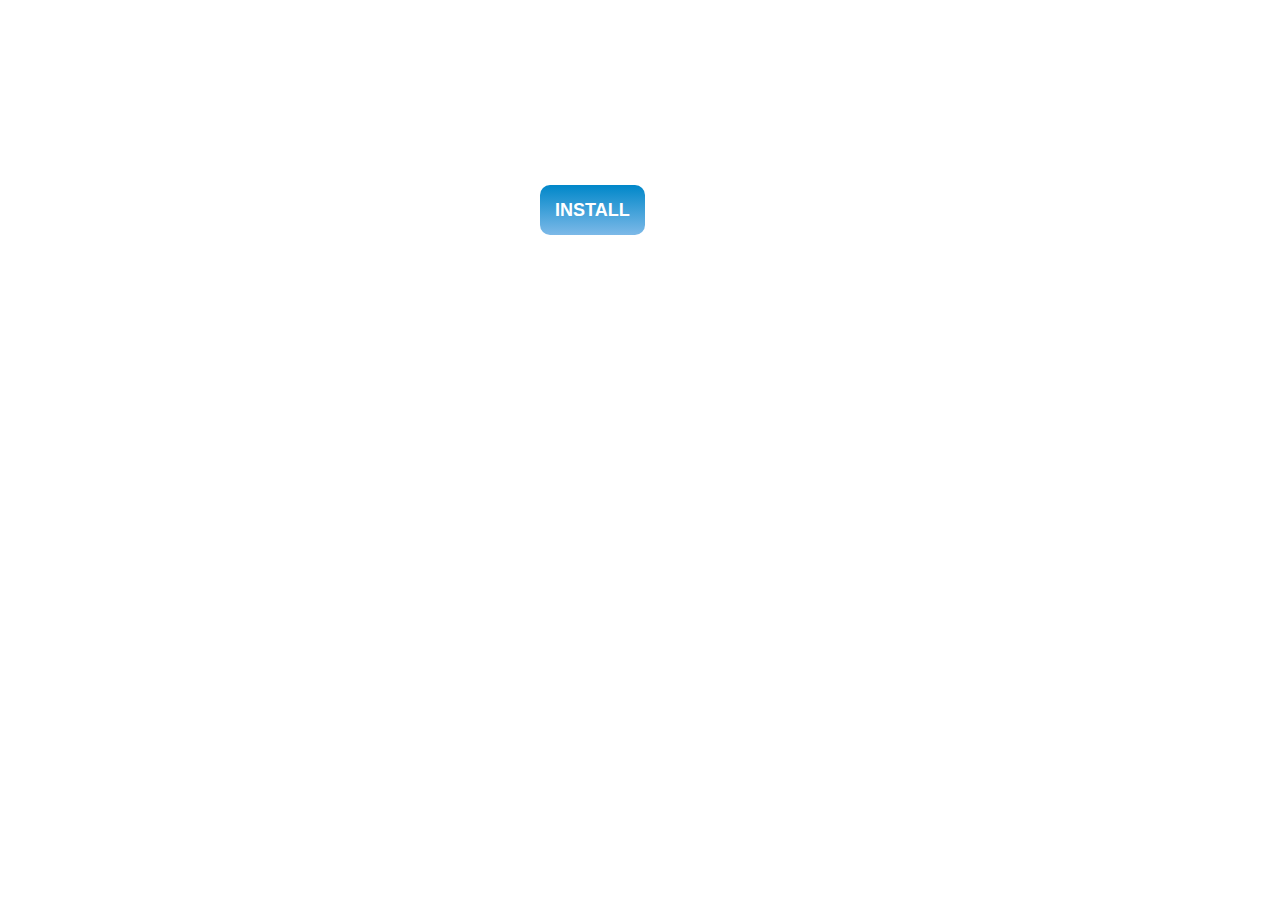
<file: install.html>
<!doctype html>
<html>
<head>
<meta charset="utf-8">
<meta name="viewport" content="width=device-width, initial-scale=1"> 
<title>Instal the elections app</title>
<script language="javascript" type="text/javascript" src="http://elections.vital-creations.com/js/jquery-1.8.3.min.js"></script>
<script type="text/javascript">
 $( document ).ready(function() {
$('.install').click( function(){
var manifestUrl = "http://vital-creations.com/roundi/manifest.webapp";
console.log(manifestUrl);
var request = window.navigator.mozApps.install(manifestUrl);
request.onsuccess = function () {
  // Save the App object that is returned
  var appRecord = this.result;
  alert('Installation successful!');
};
request.onerror = function () {
  // Display the error information from the DOMError object
  alert('Install failed, error: ' + this.error.name);
};
});
 });
</script>
<style type="text/css">
body{
	margin:0;
	padding:0;
	font-family:Verdana, Geneva, sans-serif;
	height:600px;
	}
	
#wrapper{
	margin:auto;
	width:200px;
	height:300px;
	padding:200px 0;
	}
	
.install{
	color:white;
	text-decoration:none;
	font-weight:bold;
	padding:15px;
	font-size:18px;
	background: #0087c9;
background: -moz-linear-gradient(top,  #0087c9 0%, #7db9e8 100%);
background: -webkit-gradient(linear, left top, left bottom, color-stop(0%,#0087c9), color-stop(100%,#7db9e8));
background: -webkit-linear-gradient(top,  #0087c9 0%,#7db9e8 100%);
background: -o-linear-gradient(top,  #0087c9 0%,#7db9e8 100%);
background: -ms-linear-gradient(top,  #0087c9 0%,#7db9e8 100%);
background: linear-gradient(to bottom,  #0087c9 0%,#7db9e8 100%);
filter: progid:DXImageTransform.Microsoft.gradient( startColorstr='#0087c9', endColorstr='#7db9e8',GradientType=0 );
-webkit-border-radius: 10px;
-moz-border-radius: 10px;
border-radius: 10px;
	}
</style>
</head>

<body>
<div id="wrapper"><a href="#" class="install">INSTALL</a></div>
</body>
</html>
</file>
